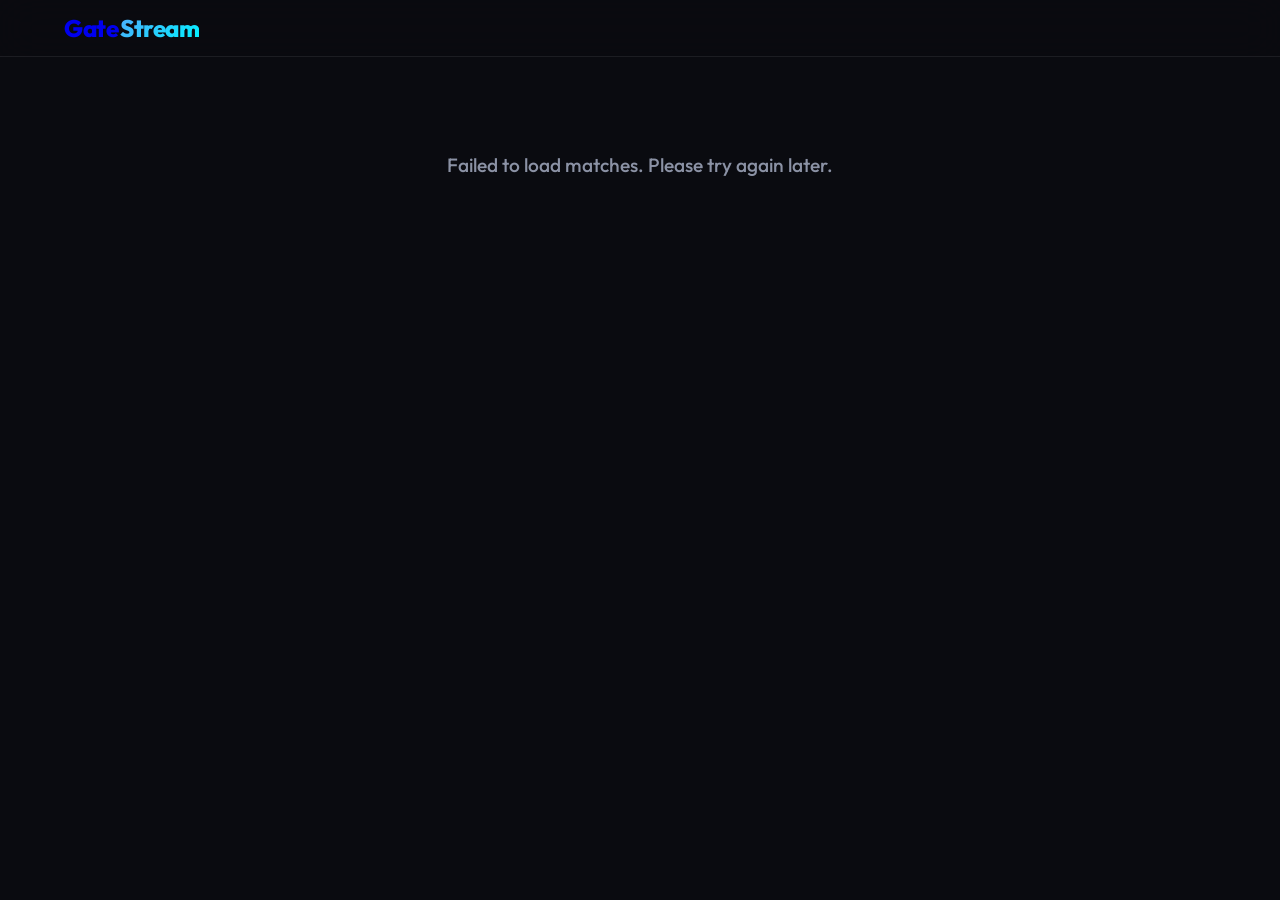
<file: index.html>
<!DOCTYPE html>
<html lang="en">
<head>
    <meta charset="UTF-8">
    <meta name="viewport" content="width=device-width, initial-scale=1.0">
    <meta name="referrer" content="no-referrer">
    <title>Gate Stream</title>
    <link rel="icon" type="image/png" href="img/gatestream_logo.png">
    <link rel="preconnect" href="https://fonts.googleapis.com">
    <link rel="preconnect" href="https://fonts.gstatic.com" crossorigin>
    <link href="https://fonts.googleapis.com/css2?family=Outfit:wght@300;400;500;600;700;800&display=swap" rel="stylesheet">
    <link rel="stylesheet" href="style.css">
</head>
<body>
    
    <header class="navbar">
        <a href="index.html">
            <div class="logo">
                Gate<span>Stream</span>
            </div>
        </a>
    </header>
    
    <main class="container">
        <div class="controls">
            <input type="text" id="search" placeholder="Search teams or competition...">
            <select id="filter">
                <option value="all">All Competitions</option>
            </select>
        </div>

        <div id="loader" class="loader">Loading matches...</div>
        
        <div id="dashboard-view">
            <div id="matches-grid" class="grid">
            </div>
        </div>
    </main>

    <script src="app.js"></script>
</body>
</html>
</file>
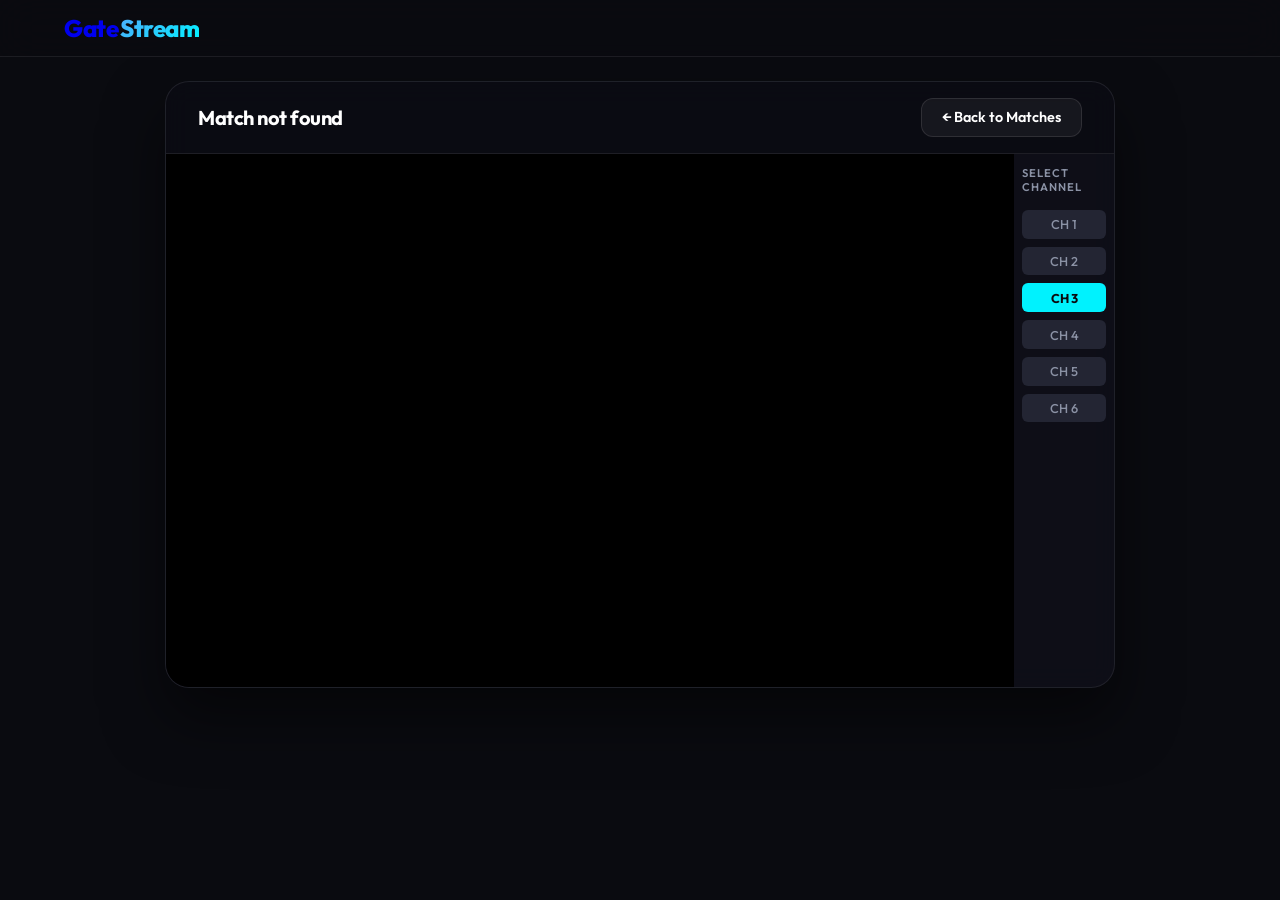
<file: stream.html>
<!DOCTYPE html>
<html lang="en">
<head>
    <meta charset="UTF-8">
    <meta name="viewport" content="width=device-width, initial-scale=1.0">
    <meta name="referrer" content="no-referrer">
    <title>Gate Stream - Player</title>
    <link rel="icon" type="image/png" href="img/gatestream_logo.png">
    <link rel="preconnect" href="https://fonts.googleapis.com">
    <link rel="preconnect" href="https://fonts.gstatic.com" crossorigin>
    <link href="https://fonts.googleapis.com/css2?family=Outfit:wght@300;400;500;600;700;800&display=swap" rel="stylesheet">
    <link rel="stylesheet" href="style.css">
</head>
<body>
    <header class="navbar">
        <a href="index.html">
            <div class="logo">
                Gate<span>Stream</span>
            </div>
        </a>
    </header>
    
    <main class="container" style="padding-top: 0.5rem; padding-bottom: 0;">
        <div id="stream-view" style="display: none;">
            <div class="stream-container">
                <div class="stream-header">
                    <div class="stream-title" id="match-title">Loading Stream...</div>
                    <a href="index.html" class="back-btn">← Back to Matches</a>
                </div>
                <div class="stream-content-layout">
                    <div class="iframe-wrapper">
                        <iframe id="stream-frame" allow="encrypted-media; autoplay; fullscreen" referrerpolicy="no-referrer"></iframe>
                    </div>
                    <div class="server-selector-vertical">
                        <div class="server-title">Select Channel</div>
                        <button class="server-btn" onclick="changeServer(0, this)">CH 1</button>
                        <button class="server-btn" onclick="changeServer(1, this)">CH 2</button>
                        <button class="server-btn active" onclick="changeServer(2, this)">CH 3</button>
                        <button class="server-btn" onclick="changeServer(3, this)">CH 4</button>
                        <button class="server-btn" onclick="changeServer(4, this)">CH 5</button>
                        <button class="server-btn" onclick="changeServer(5, this)">CH 6</button>
                    </div>
                </div>
            </div>
        </div>

        <div id="countdown-view" style="display: none;">
            <div class="countdown-container">
                <a href="index.html" class="back-btn" style="margin-bottom: 1rem; display: inline-block;">← Back to Matches</a>
                <div class="countdown-card">
                    <div class="cd-competition" id="cd-comp">Competition Name</div>
                    <div class="cd-teams">
                        <span id="cd-home">Home</span>
                        <div class="cd-vs">VS</div>
                        <span id="cd-away">Away</span>
                    </div>
                    
                    <div class="cd-timer">
                        <div class="cd-box"><div class="cd-num" id="cd-days">00</div><div class="cd-label">DAYS</div></div>
                        <div class="cd-colon">:</div>
                        <div class="cd-box"><div class="cd-num" id="cd-hours">00</div><div class="cd-label">HOURS</div></div>
                        <div class="cd-colon">:</div>
                        <div class="cd-box"><div class="cd-num" id="cd-mins">00</div><div class="cd-label">MINUTES</div></div>
                        <div class="cd-colon">:</div>
                        <div class="cd-box"><div class="cd-num" id="cd-secs">00</div><div class="cd-label">SECONDS</div></div>
                    </div>
                    
                    <div class="cd-text" id="cd-date">Match starts: Loading...</div>
                    
                    <div class="cd-progress-wrapper">
                        <div class="cd-progress-bar">
                            <div class="cd-progress-fill" id="cd-progress"></div>
                        </div>
                    </div>
                </div>
            </div>
        </div>
    </main>

    <script>
        const urlParams = new URLSearchParams(window.location.search);
        const matchSlug = urlParams.get('match');
        let matchId = '';

        let cdInterval = null;

        async function initStream() {
            const oldId = urlParams.get('id');
            if (!matchSlug && oldId) {
                matchId = oldId;
                const title = urlParams.get('title') || 'Live Stream';
                const date = urlParams.get('date');
                const comp = urlParams.get('comp');
                const home = urlParams.get('home');
                const away = urlParams.get('away');
                loadPlayer(matchId, title, date, comp, home, away);
                return;
            }

            if (!matchSlug) {
                document.getElementById('stream-view').style.display = 'block';
                document.getElementById('match-title').innerText = "Match not found";
                return;
            }

            try {
                const response = await fetch('https://noneserv.pages.dev/api/matches.json');
                const matches = await response.json();
                
                const matchData = matches.find(m => {
                    const slug = `${m.home.name}-vs-${m.away.name}`.toLowerCase().replace(/[^a-z0-9]+/g, '-');
                    return slug === matchSlug;
                });

                if (matchData) {
                    matchId = matchData.link.split('/').pop().replace('.html', '');
                    const title = `${matchData.home.name} vs ${matchData.away.name}`;
                    loadPlayer(matchId, title, matchData.dateISO, matchData.competition, matchData.home.name, matchData.away.name);
                } else {
                    document.getElementById('stream-view').style.display = 'block';
                    document.getElementById('match-title').innerText = "Match not found";
                }
            } catch (error) {
                console.error("Error fetching match data:", error);
                document.getElementById('stream-view').style.display = 'block';
                document.getElementById('match-title').innerText = "Error loading stream";
            }
        }

        function loadPlayer(id, title, matchDateStr, competition, homeName, awayName) {
            if (!id) return;
            const matchDate = matchDateStr ? new Date(matchDateStr) : new Date(0);
            const now = new Date();

            if (matchDateStr && now < matchDate) {
                document.getElementById('stream-view').style.display = 'none';
                document.getElementById('countdown-view').style.display = 'block';
                
                document.getElementById('cd-comp').innerText = competition || '';
                document.getElementById('cd-home').innerText = homeName || '';
                document.getElementById('cd-away').innerText = awayName || '';
                
                const dateStr = matchDate.toLocaleDateString(undefined, { weekday: 'long', month: 'long', day: 'numeric', year: 'numeric' });
                const timeStr = matchDate.toLocaleTimeString(undefined, { hour: '2-digit', minute: '2-digit' });
                document.getElementById('cd-date').innerText = `Match starts: ${dateStr} at ${timeStr} WIB`;

                if (cdInterval) clearInterval(cdInterval);
                
                const updateCD = () => {
                    const current = new Date();
                    const diff = matchDate - current;
                    
                    if (diff <= 0) {
                        clearInterval(cdInterval);
                        loadPlayer(id, title, matchDateStr, competition, homeName, awayName);
                        return;
                    }
                    
                    const d = Math.floor(diff / (1000 * 60 * 60 * 24));
                    const h = Math.floor((diff / (1000 * 60 * 60)) % 24);
                    const m = Math.floor((diff / 1000 / 60) % 60);
                    const s = Math.floor((diff / 1000) % 60);
                    
                    document.getElementById('cd-days').innerText = d.toString().padStart(2, '0');
                    document.getElementById('cd-hours').innerText = h.toString().padStart(2, '0');
                    document.getElementById('cd-mins').innerText = m.toString().padStart(2, '0');
                    document.getElementById('cd-secs').innerText = s.toString().padStart(2, '0');
                    
                    const windowMs = 24 * 60 * 60 * 1000; 
                    const elapsed = windowMs - Math.min(diff, windowMs);
                    const pct = Math.max(0, Math.min(100, (elapsed / windowMs) * 100));
                    document.getElementById('cd-progress').style.width = `${pct}%`;
                };
                
                updateCD();
                cdInterval = setInterval(updateCD, 1000);
            } else {
                document.getElementById('countdown-view').style.display = 'none';
                document.getElementById('stream-view').style.display = 'block';
                document.getElementById('match-title').innerText = title || 'Live Stream';
                document.title = title ? `Gate Stream - ${title}` : 'Gate Stream';
                
                document.getElementById('stream-frame').src = `https://noneserv.pages.dev/watch?matchId=${id}&idx=2&autoplay=1&mute=0&muted=false`;
            }
        }

        function changeServer(idx, btn) {
            if (!matchId) return;
            document.querySelectorAll('.server-btn').forEach(b => b.classList.remove('active'));
            btn.classList.add('active');
            document.getElementById('stream-frame').src = `https://noneserv.pages.dev/watch?matchId=${matchId}&idx=${idx}&autoplay=1&mute=0&muted=false`;
        }

        initStream();
    </script>
</body>
</html>
</file>
<file: style.css>
:root {
    --bg-dark: #0a0b10;
    --bg-card: rgba(20, 22, 35, 0.4);
    --bg-card-hover: rgba(35, 38, 60, 0.6);
    --text-main: #ffffff;
    --text-muted: #8b92a5;
    --accent-1: #00f2fe;
    --accent-2: #4facfe;
    --accent-gradient: linear-gradient(135deg, var(--accent-2), var(--accent-1));
    --live-color: #ff3366;
    --live-bg: rgba(255, 51, 102, 0.15);
    --border-color: rgba(255, 255, 255, 0.08);
}

* {
    box-sizing: border-box;
    margin: 0;
    padding: 0;
}

body {
    font-family: 'Outfit', sans-serif;
    background-color: var(--bg-dark);
    color: var(--text-main);
    min-height: 100vh;
    overflow-x: hidden;
    position: relative;
}


::-webkit-scrollbar {
    width: 10px;
}

::-webkit-scrollbar-track {
    background: var(--bg-dark);
}

::-webkit-scrollbar-thumb {
    background: linear-gradient(180deg, var(--accent-1), var(--accent-2));
    border-radius: 10px;
}

::-webkit-scrollbar-thumb:hover {
    background: linear-gradient(180deg, var(--accent-2), var(--accent-1));
}


.bg-orb {
    position: fixed;
    border-radius: 50%;
    filter: blur(120px);
    z-index: -1;
    pointer-events: none;
    opacity: 0.5;
}

.orb-1 {
    top: -10%;
    left: -10%;
    width: 60vw;
    height: 60vw;
    background: radial-gradient(circle, rgba(79, 172, 254, 0.15), transparent 60%);
}

.orb-2 {
    bottom: -20%;
    right: -10%;
    width: 70vw;
    height: 70vw;
    background: radial-gradient(circle, rgba(255, 51, 102, 0.1), transparent 60%);
}


.navbar {
    padding: 0.8rem 5%;
    background: rgba(10, 11, 16, 0.7);
    backdrop-filter: blur(20px);
    -webkit-backdrop-filter: blur(20px);
    border-bottom: 1px solid var(--border-color);
    position: sticky;
    top: 0;
    z-index: 100;
}

.logo {
    font-size: 1.5rem;
    font-weight: 800;
    letter-spacing: -0.5px;
    display: inline-flex;
    align-items: center;
}

.logo-img {
    height: 36px;
    width: auto;
    margin-right: 12px;
    border-radius: 8px;
    box-shadow: 0 0 15px rgba(79, 172, 254, 0.4);
}

.logo span {
    background: var(--accent-gradient);
    -webkit-background-clip: text;
    -webkit-text-fill-color: transparent;
    margin-left: 2px;
}


.container {
    max-width: 1400px;
    margin: 0 auto;
    padding: 2rem 5%;
}


.hero {
    text-align: center;
    margin: 4rem 0 3.5rem;
    animation: fadeInDown 0.8s cubic-bezier(0.2, 0.8, 0.2, 1);
}

.hero-badge {
    display: inline-block;
    padding: 0.5rem 1.25rem;
    background: rgba(255, 255, 255, 0.05);
    border: 1px solid var(--border-color);
    border-radius: 100px;
    font-size: 0.85rem;
    font-weight: 600;
    color: var(--accent-1);
    margin-bottom: 1.5rem;
    letter-spacing: 1px;
    text-transform: uppercase;
    box-shadow: 0 4px 15px rgba(0, 242, 254, 0.1);
}

.hero h1 {
    font-size: 4rem;
    font-weight: 800;
    margin-bottom: 1rem;
    line-height: 1.1;
    letter-spacing: -1.5px;
}

.hero p {
    color: var(--text-muted);
    font-size: 1.25rem;
    max-width: 600px;
    margin: 0 auto;
    font-weight: 400;
}


.controls {
    display: none;
}

.controls input, .controls select {
    background: rgba(255, 255, 255, 0.03);
    border: 1px solid var(--border-color);
    color: var(--text-main);
    padding: 1rem 1.5rem;
    border-radius: 16px;
    font-family: inherit;
    font-size: 1rem;
    outline: none;
    transition: all 0.3s ease;
    backdrop-filter: blur(10px);
}

.controls input {
    width: 350px;
}

.controls input::placeholder {
    color: rgba(255, 255, 255, 0.3);
}

.controls input:focus, .controls select:focus {
    border-color: var(--accent-2);
    background: rgba(255, 255, 255, 0.05);
    box-shadow: 0 0 0 4px rgba(79, 172, 254, 0.15);
}


.grid {
    display: grid;
    grid-template-columns: repeat(auto-fill, minmax(340px, 1fr));
    gap: 2rem;
}


.card {
    background: var(--bg-card);
    border: 1px solid var(--border-color);
    border-radius: 24px;
    padding: 2rem;
    text-decoration: none;
    color: inherit;
    backdrop-filter: blur(12px);
    -webkit-backdrop-filter: blur(12px);
    transition: all 0.5s cubic-bezier(0.175, 0.885, 0.32, 1.275);
    position: relative;
    overflow: hidden;
    display: flex;
    flex-direction: column;
    animation: fadeInUp 0.6s ease-out both;
}

.card:hover {
    transform: translateY(-10px) scale(1.02);
    background: var(--bg-card-hover);
    border-color: rgba(255, 255, 255, 0.15);
    box-shadow: 0 25px 50px -12px rgba(0, 0, 0, 0.5), 
                0 0 30px rgba(79, 172, 254, 0.1);
}

.card::before {
    content: '';
    position: absolute;
    top: 0; left: 0; right: 0; height: 3px;
    background: var(--accent-gradient);
    opacity: 0;
    transition: opacity 0.4s ease;
}

.card:hover::before {
    opacity: 1;
}

.card-header {
    display: flex;
    justify-content: space-between;
    align-items: center;
    margin-bottom: 2rem;
}

.competition {
    background: rgba(255, 255, 255, 0.05);
    padding: 0.5rem 1rem;
    border-radius: 100px;
    color: var(--text-muted);
    font-weight: 500;
    font-size: 0.8rem;
    letter-spacing: 0.5px;
    border: 1px solid rgba(255,255,255,0.02);
}

.status {
    padding: 0.5rem 1rem;
    border-radius: 100px;
    font-weight: 700;
    font-size: 0.8rem;
    background: rgba(255, 255, 255, 0.05);
    text-transform: uppercase;
    letter-spacing: 1px;
}

.status.live {
    background: var(--live-bg);
    color: var(--live-color);
    border: 1px solid rgba(255, 51, 102, 0.3);
    animation: pulseGlow 2s infinite;
}


.teams {
    display: flex;
    align-items: center;
    justify-content: space-between;
    margin-bottom: 2rem;
    position: relative;
}

.team {
    display: flex;
    flex-direction: column;
    align-items: center;
    text-align: center;
    width: 42%;
    z-index: 2;
}

.team img {
    width: 70px;
    height: 70px;
    object-fit: contain;
    margin-bottom: 1.25rem;
    filter: drop-shadow(0 8px 16px rgba(0,0,0,0.4));
    transition: transform 0.4s cubic-bezier(0.175, 0.885, 0.32, 1.275);
}

.card:hover .team img {
    transform: scale(1.15) translateY(-5px);
}

.team-name {
    font-weight: 700;
    font-size: 1.1rem;
    line-height: 1.3;
    letter-spacing: -0.3px;
}

.vs {
    font-size: 1rem;
    font-weight: 800;
    color: rgba(255, 255, 255, 0.15);
    position: absolute;
    left: 50%;
    top: 30%;
    transform: translate(-50%, -50%);
}

.card-footer {
    margin-top: auto;
    text-align: center;
    font-size: 0.85rem;
    color: var(--text-muted);
    padding-top: 1.5rem;
    border-top: 1px solid var(--border-color);
    font-weight: 500;
    letter-spacing: 0.5px;
}


.loader {
    text-align: center;
    font-size: 1.2rem;
    color: var(--text-muted);
    margin: 4rem 0;
    font-weight: 500;
}


@keyframes pulseGlow {
    0% { box-shadow: 0 0 0 0 rgba(255, 51, 102, 0.4); }
    70% { box-shadow: 0 0 0 10px rgba(255, 51, 102, 0); }
    100% { box-shadow: 0 0 0 0 rgba(255, 51, 102, 0); }
}

@keyframes fadeInUp {
    from { opacity: 0; transform: translateY(30px); }
    to { opacity: 1; transform: translateY(0); }
}

@keyframes fadeInDown {
    from { opacity: 0; transform: translateY(-30px); }
    to { opacity: 1; transform: translateY(0); }
}


.stream-container {
    max-width: 950px;
    margin: 1rem auto;
    background: var(--bg-card);
    border: 1px solid var(--border-color);
    border-radius: 24px;
    overflow: hidden;
    box-shadow: 0 30px 60px rgba(0, 0, 0, 0.5);
    animation: fadeInUp 0.6s ease-out both;
    backdrop-filter: blur(12px);
    -webkit-backdrop-filter: blur(12px);
}

.stream-header {
    padding: 1rem 2rem;
    border-bottom: 1px solid var(--border-color);
    display: flex;
    justify-content: space-between;
    align-items: center;
    background: rgba(0,0,0,0.2);
}

.stream-title {
    font-size: 1.25rem;
    font-weight: 700;
    letter-spacing: -0.5px;
}

.back-btn {
    background: rgba(255, 255, 255, 0.05);
    border: 1px solid rgba(255, 255, 255, 0.1);
    color: white;
    padding: 0.6rem 1.25rem;
    border-radius: 12px;
    text-decoration: none;
    font-weight: 600;
    font-size: 0.9rem;
    transition: all 0.3s;
}

.back-btn:hover {
    background: white;
    color: var(--bg-dark);
}


.stream-content-layout {
    display: flex;
    flex-direction: column;
}

@media (min-width: 992px) {
    .stream-content-layout {
        flex-direction: row;
        align-items: flex-start;
    }
}

.iframe-wrapper {
    flex: 1;
    position: relative;
    padding-bottom: 56.25%; 
    height: 0;
    overflow: hidden;
    background: #000;
    width: 100%;
}

.iframe-wrapper iframe {
    position: absolute;
    top: 0;
    left: 0;
    width: 100%;
    height: 100%;
    border: none;
}

.server-selector-vertical {
    display: flex;
    flex-direction: row;
    flex-wrap: wrap;
    gap: 8px;
    justify-content: center;
    padding: 0.5rem;
    border-radius: 12px;
    border: none; 
}

@media (min-width: 992px) {
    .server-selector-vertical {
        flex-direction: column;
        width: 100px; 
        flex-shrink: 0;
        padding: 0.75rem 0.5rem;
    }
}

.server-title {
    width: 100%;
    text-align: center;
    font-size: 0.7rem; 
    text-transform: uppercase;
    letter-spacing: 1px;
    font-weight: 600;
    color: var(--text-muted);
    margin-bottom: 0.5rem;
}

@media (min-width: 992px) {
    .server-title {
        text-align: left;
    }
}

.server-btn {
    background: #232533;
    border: none; 
    color: var(--text-muted);
    padding: 0.4rem 0.5rem; 
    border-radius: 6px;
    font-family: inherit;
    font-size: 0.8rem; 
    font-weight: 500;
    cursor: pointer;
    transition: all 0.2s ease-in-out;
    width: 100%;
}

@media (max-width: 991px) {
    .server-btn {
        width: calc(33.333% - 8px);
    }
}

.server-btn:hover {
    background: #2c3042;
    color: var(--text-main);
}

.server-btn.active {
    background: #00f2fe;
    color: #0a0b10;
    font-weight: 700;
}


.countdown-container {
    max-width: 800px;
    margin: 0 auto;
    animation: fadeInUp 0.6s ease-out both;
}

.countdown-card {
    background: linear-gradient(135deg, rgba(79, 172, 254, 0.15), rgba(126, 87, 194, 0.15));
    border: 1px solid rgba(255, 255, 255, 0.1);
    border-radius: 32px;
    padding: 2rem 1.5rem;
    text-align: center;
    backdrop-filter: blur(20px);
    -webkit-backdrop-filter: blur(20px);
    box-shadow: 0 30px 60px rgba(0, 0, 0, 0.4);
}

.cd-competition {
    font-size: 1.25rem;
    font-weight: 700;
    color: var(--text-main);
    background: rgba(255, 255, 255, 0.1);
    display: inline-block;
    padding: 0.5rem 1.5rem;
    border-radius: 100px;
    margin-bottom: 1.5rem;
}

.cd-teams {
    display: flex;
    justify-content: center;
    align-items: center;
    gap: 1.5rem;
    margin-bottom: 2rem;
}

.cd-teams span {
    font-size: 1.5rem;
    font-weight: 600;
    background: rgba(255, 255, 255, 0.05);
    padding: 0.75rem 2rem;
    border-radius: 100px;
    flex: 1;
    max-width: 250px;
}

.cd-vs {
    font-size: 1.25rem;
    font-weight: 800;
    color: var(--accent-1);
    background: rgba(0, 242, 254, 0.1);
    width: 48px;
    height: 48px;
    display: flex;
    align-items: center;
    justify-content: center;
    border-radius: 50%;
}

.cd-timer {
    display: flex;
    justify-content: center;
    align-items: center;
    gap: 1rem;
    margin-bottom: 2rem;
}

.cd-box {
    background: rgba(255, 255, 255, 0.1);
    border: 1px solid rgba(255, 255, 255, 0.05);
    border-radius: 20px;
    padding: 1.5rem 1rem;
    min-width: 100px;
    box-shadow: inset 0 2px 10px rgba(255,255,255,0.05);
}

.cd-num {
    font-size: 3.5rem;
    font-weight: 800;
    line-height: 1;
    margin-bottom: 0.5rem;
}

.cd-label {
    font-size: 0.75rem;
    font-weight: 600;
    letter-spacing: 2px;
    color: var(--text-muted);
}

.cd-colon {
    font-size: 3rem;
    font-weight: 800;
    color: rgba(255,255,255,0.3);
    margin-top: -1.5rem;
}

.cd-text {
    font-size: 1.1rem;
    color: var(--text-muted);
    background: rgba(255, 255, 255, 0.05);
    display: inline-block;
    padding: 0.75rem 2rem;
    border-radius: 100px;
    margin-bottom: 1.5rem;
}

.cd-progress-wrapper {
    width: 100%;
    padding: 0 2rem;
}

.cd-progress-bar {
    height: 8px;
    background: rgba(255, 255, 255, 0.1);
    border-radius: 10px;
    overflow: hidden;
    position: relative;
}

.cd-progress-fill {
    height: 100%;
    width: 0%;
    background: linear-gradient(90deg, #4facfe, #00f2fe, #f093fb, #f5576c);
    border-radius: 10px;
    transition: width 1s linear;
}

@media (max-width: 768px) {
    .controls { flex-direction: column; }
    .controls input { width: 100%; }
    .hero h1 { font-size: 2.5rem; }
    .card { padding: 1.5rem; }

    /* Countdown Responsiveness */
    .countdown-card {
        padding: 1.5rem 1rem;
    }
    
    .cd-competition {
        font-size: 1rem;
        padding: 0.4rem 1rem;
        margin-bottom: 1rem;
    }
    
    .cd-teams {
        flex-direction: column;
        gap: 0.5rem;
        margin-bottom: 1.5rem;
    }
    
    .cd-teams span {
        font-size: 1.2rem;
        padding: 0.5rem 1rem;
        width: 100%;
        max-width: 100%;
    }
    
    .cd-vs {
        width: 36px;
        height: 36px;
        font-size: 1rem;
        margin: 0.25rem 0;
    }
    
    .cd-timer {
        gap: 0.5rem;
        margin-bottom: 1.5rem;
    }
    
    .cd-box {
        min-width: 65px;
        padding: 1rem 0.5rem;
        border-radius: 12px;
    }
    
    .cd-num {
        font-size: 1.8rem;
    }
    
    .cd-colon {
        font-size: 2rem;
        margin-top: -1rem;
    }
    
    .cd-text {
        font-size: 0.9rem;
        padding: 0.5rem 1rem;
        margin-bottom: 1rem;
    }
    
    .cd-progress-wrapper {
        padding: 0 1rem;
    }
}

@media (max-width: 480px) {
    .cd-timer {
        gap: 0.25rem;
    }
    
    .cd-box {
        min-width: 55px;
        padding: 0.75rem 0.25rem;
        border-radius: 10px;
    }
    
    .cd-num {
        font-size: 1.4rem;
    }
    
    .cd-colon {
        font-size: 1.5rem;
        margin-top: -0.75rem;
    }
    
    .cd-label {
        font-size: 0.55rem;
        letter-spacing: 1px;
    }
}
</file>
